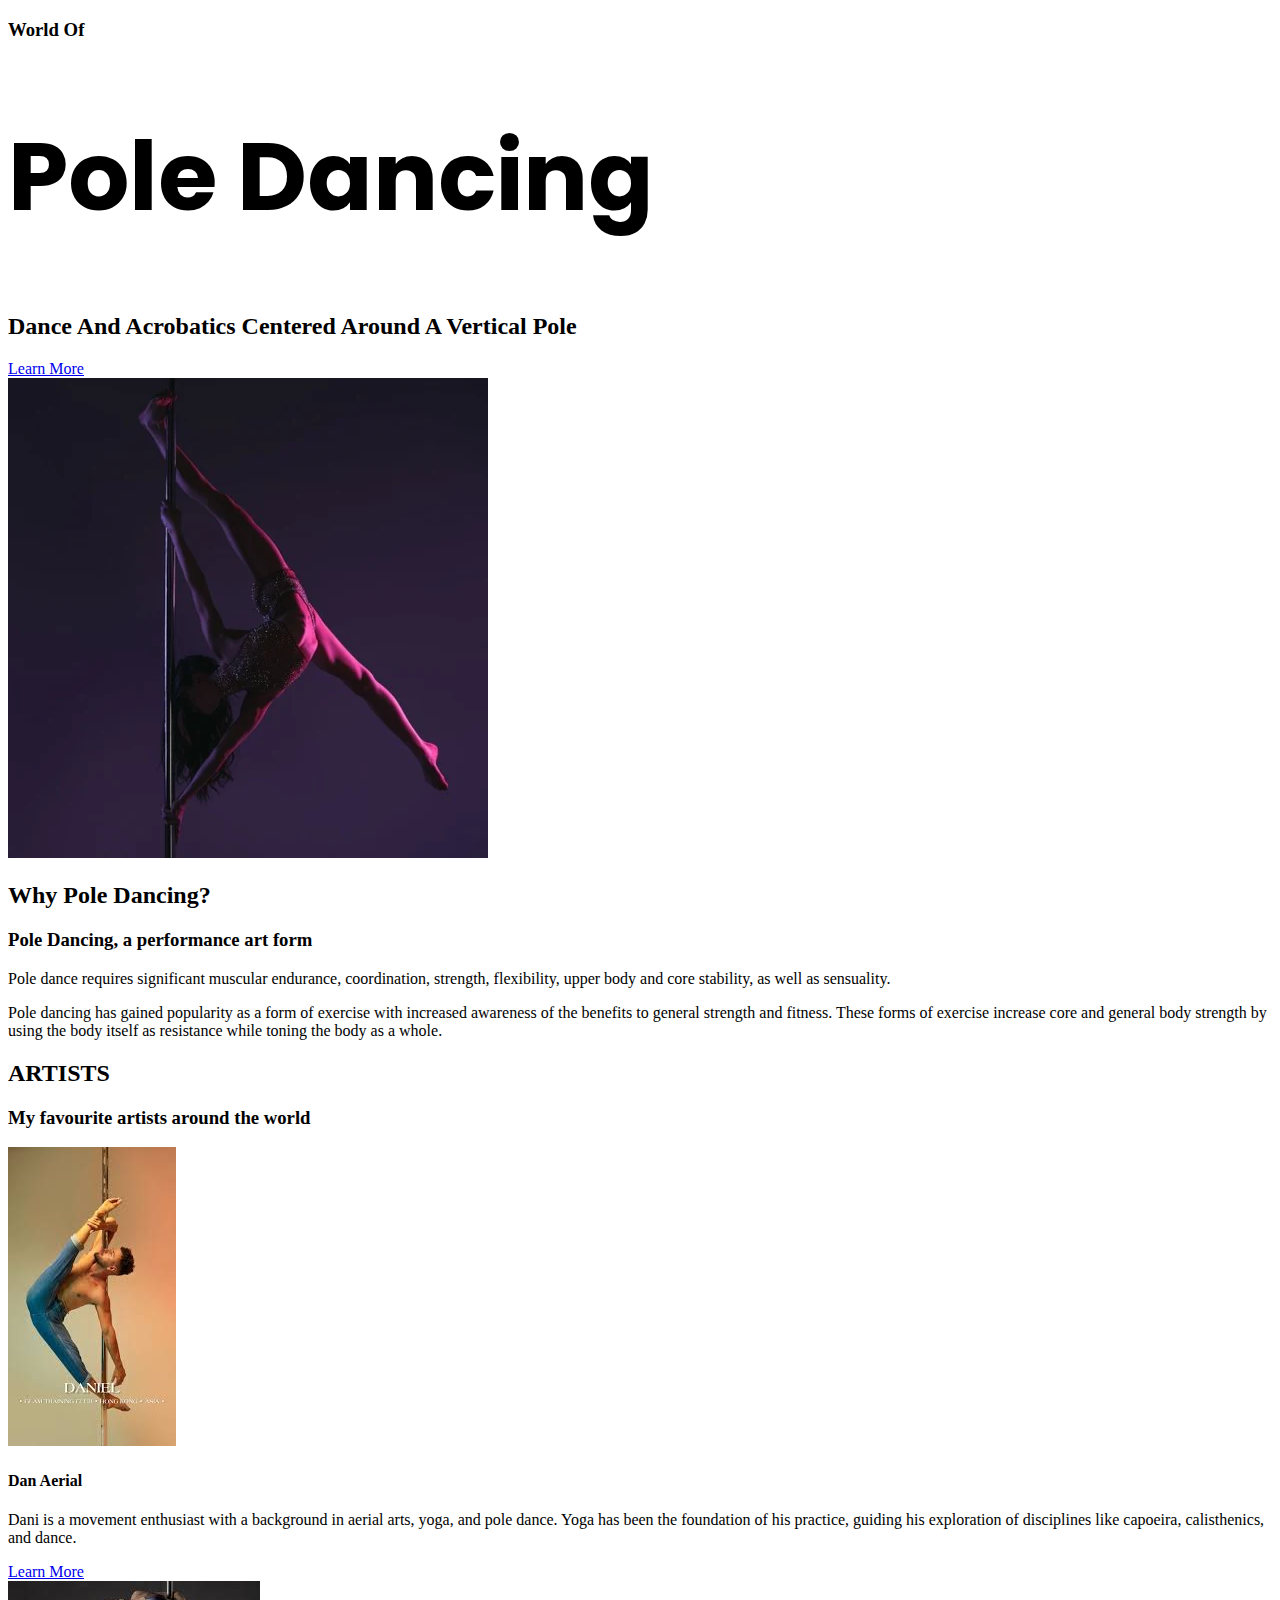
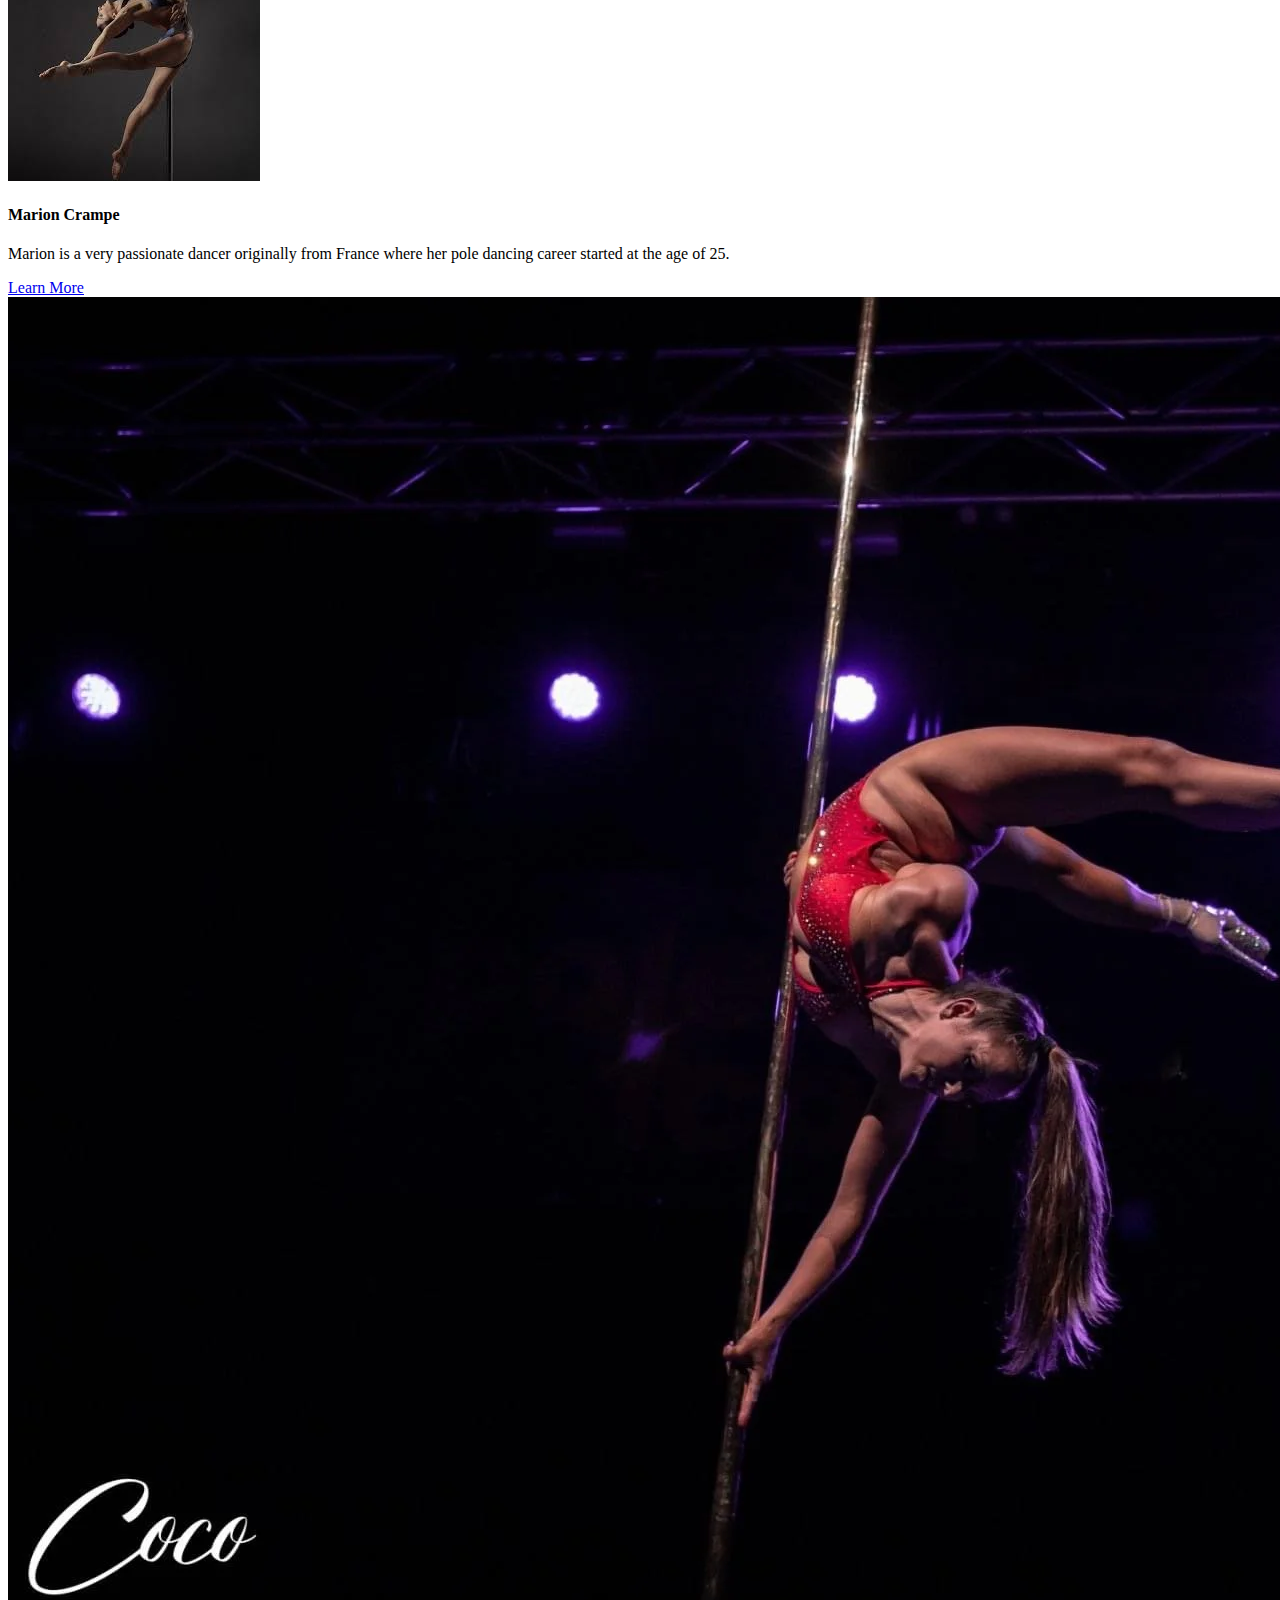
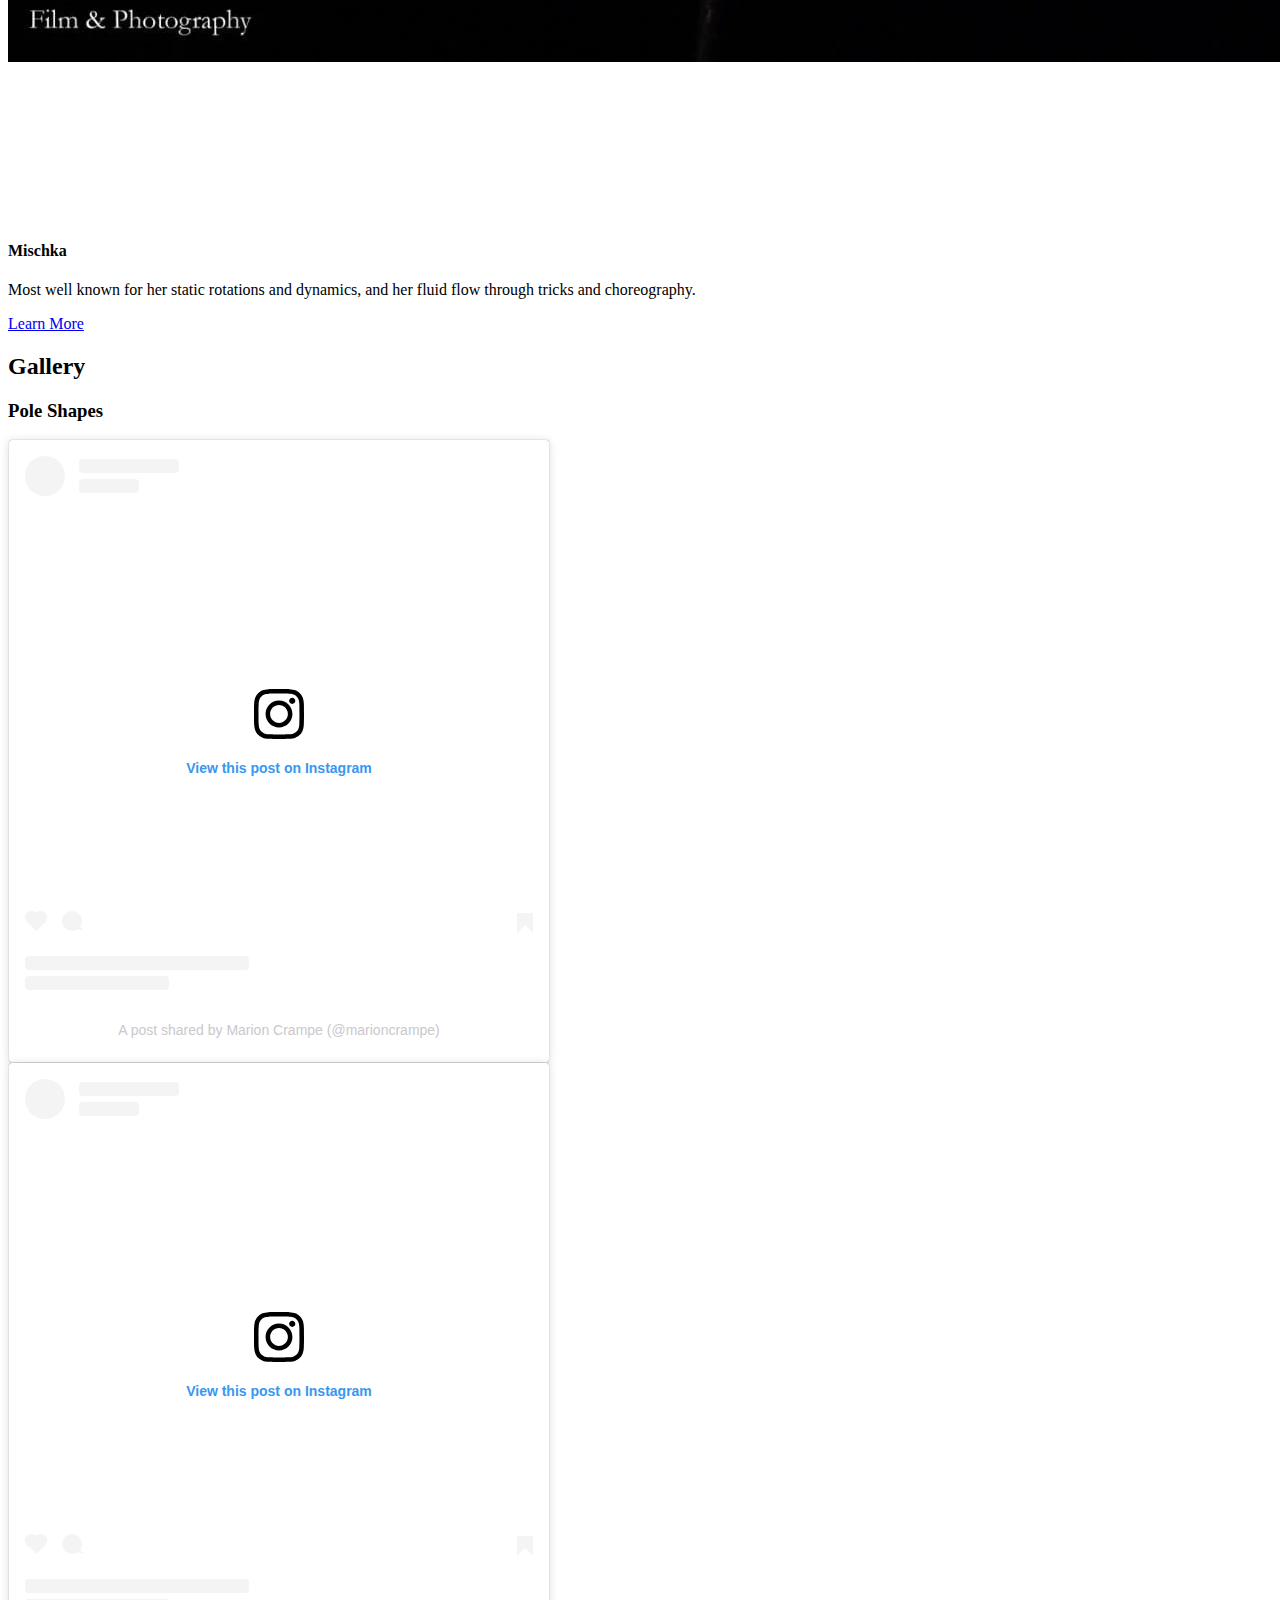
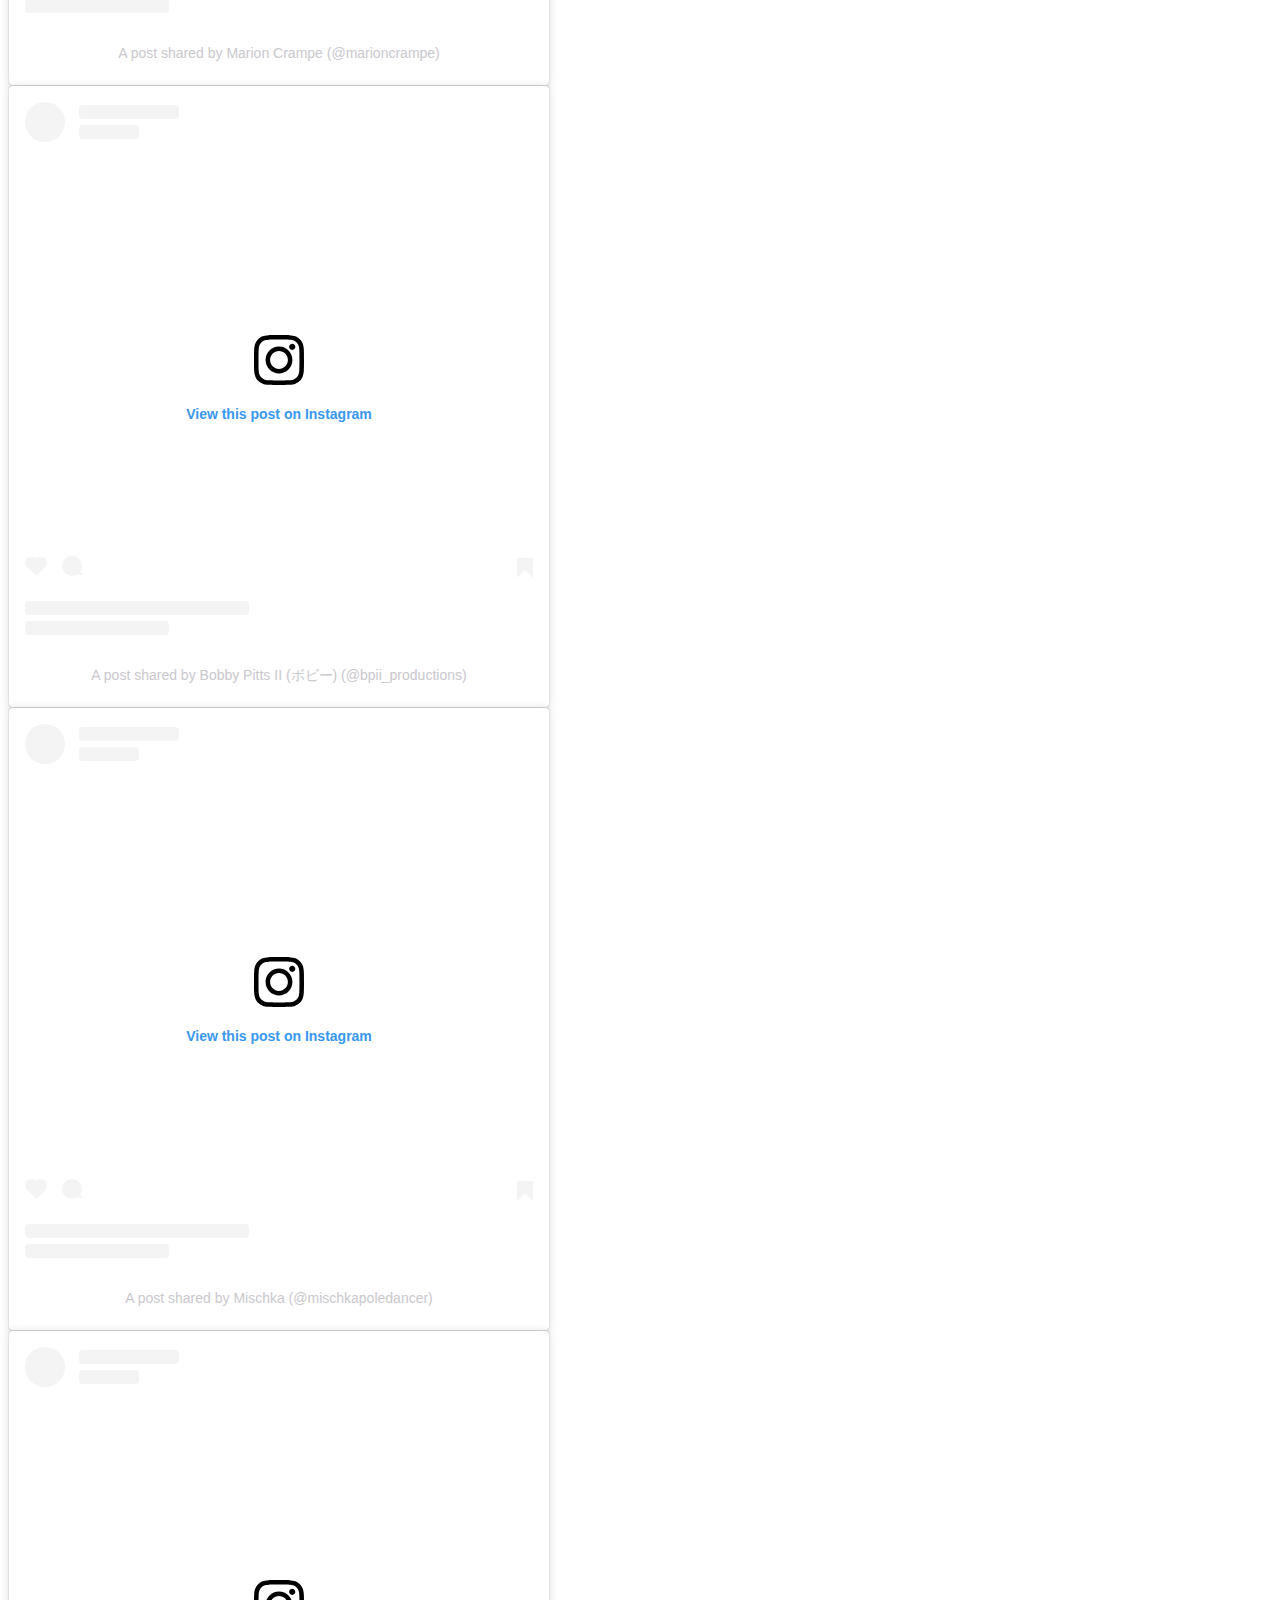
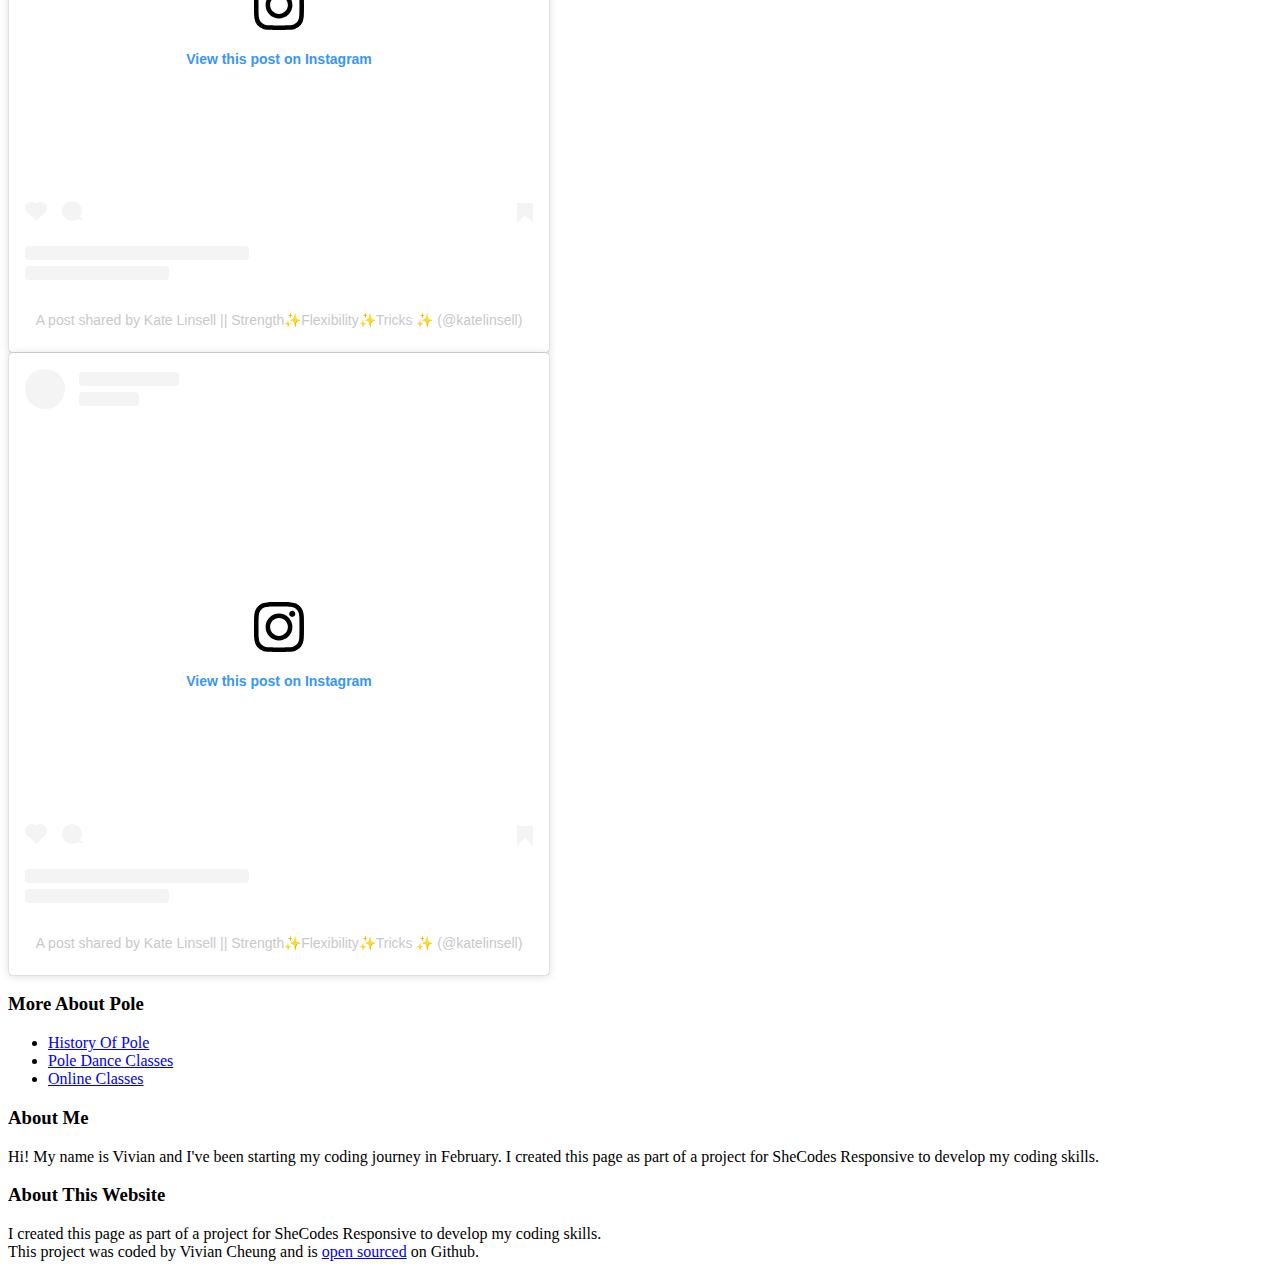
<file: index.html>
<!DOCTYPE html>
<html lang="en">
  <head>
    <meta charset="UTF-8" />
    <meta name="viewport" content="width=device-width, initial-scale=1.0" />
    <link rel="preconnect" href="https://fonts.googleapis.com" />
    <link rel="preconnect" href="https://fonts.gstatic.com" crossorigin />
    <link
      href="https://fonts.googleapis.com/css2?family=Poppins:ital,wght@0,100;0,200;0,300;0,400;0,500;0,600;0,700;0,800;0,900;1,100;1,200;1,300;1,400;1,500;1,600;1,700;1,800;1,900&display=swap"
      rel="stylesheet"
    />
    <link rel="stylesheet" href="src/styles.css" />
    <title>Pole Dancing</title>
  </head>
  <body>
    <div class="container">
      <header>
        <h3>World Of</h3>
        <h1>Pole Dancing</h1>
        <h2>Dance And Acrobatics Centered Around A Vertical Pole</h2>
        <a href="#more">Learn More</a>
      </header>
      <main>
        <section class="grid grid-2-columns">
          <div>
            <img
              src="images/bowarrow.jpg"
              alt="bow-arrow-pole-shape"
              class="img-responsive"
            />
          </div>
          <div>
            <a name="more"></a>
            <h2>Why Pole Dancing?</h2>
            <h3>Pole Dancing, a performance art form</h3>
            <p>
              Pole dance requires significant muscular endurance, coordination,
              strength, flexibility, upper body and core stability, as well as
              sensuality.
            </p>
            <p>
              Pole dancing has gained popularity as a form of exercise with
              increased awareness of the benefits to general strength and
              fitness. These forms of exercise increase core and general body
              strength by using the body itself as resistance while toning the
              body as a whole.
            </p>
          </div>
        </section>
        <section class="secondary">
          <h2 class="text-center">ARTISTS</h2>
          <h3 class="text-center">My favourite artists around the world</h3>
          <div class="grid grid-3-columns">
            <div class="card">
              <div class="card-header grid grid-2-columns">
                <img
                  src="images/dan.jpg"
                  alt="dan-aerial-artist"
                  class="img-responsive"
                />
                <iframe
                  class="embed"
                  src="https://www.youtube.com/embed/wJ29wzcKHXE?si=4Sk4XCh5nei9xr8A"
                  title="YouTube video player"
                  frameborder="0"
                  allow="accelerometer; autoplay; clipboard-write; encrypted-media; gyroscope; picture-in-picture; web-share"
                  referrerpolicy="strict-origin-when-cross-origin"
                  allowfullscreen
                ></iframe>
              </div>
              <div class="card-body">
                <h4>Dan Aerial</h4>
                <p>
                  Dani is a movement enthusiast with a background in aerial
                  arts, yoga, and pole dance. Yoga has been the foundation of
                  his practice, guiding his exploration of disciplines like
                  capoeira, calisthenics, and dance.
                </p>
              </div>
              <div class="card-footer">
                <a
                  href="https://www.instagram.com/danaerial/"
                  class="btn"
                  target="_blank"
                  >Learn More</a
                >
              </div>
            </div>
            <div class="card">
              <div class="card-header grid grid-2-columns">
                <img
                  src="images/marion.jpg"
                  alt="marion-crampe-artist"
                  class="img-responsive"
                />
                <iframe
                  class="embed"
                  src="https://www.youtube.com/embed/-5Adp-kzIl8?si=6jKRVnFP_r-MzKhP"
                  title="YouTube video player"
                  frameborder="0"
                  allow="accelerometer; autoplay; clipboard-write; encrypted-media; gyroscope; picture-in-picture; web-share"
                  referrerpolicy="strict-origin-when-cross-origin"
                  allowfullscreen
                ></iframe>
              </div>
              <div class="card-body">
                <h4>Marion Crampe</h4>
                <p>
                  Marion is a very passionate dancer originally from France
                  where her pole dancing career started at the age of 25.
                </p>
              </div>
              <div class="card-footer">
                <a
                  href="https://www.instagram.com/marioncrampe/?hl=en"
                  class="btn"
                  target="_blank"
                  >Learn More</a
                >
              </div>
            </div>
            <div class="card">
              <div class="card-header grid grid-2-columns">
                <img
                  src="images/mischka.jpg"
                  alt="mischka-artist"
                  class="img-responsive"
                />
                <iframe
                  class="embed"
                  src="https://www.youtube.com/embed/jf8fwwe-z2I?si=E8nH9HBLWYzWf2H9"
                  title="YouTube video player"
                  frameborder="0"
                  allow="accelerometer; autoplay; clipboard-write; encrypted-media; gyroscope; picture-in-picture; web-share"
                  referrerpolicy="strict-origin-when-cross-origin"
                  allowfullscreen
                ></iframe>
              </div>
              <div class="card-body">
                <h4>Mischka</h4>
                <p>
                  Most well known for her static rotations and dynamics, and her
                  fluid flow through tricks and choreography.
                </p>
              </div>
              <div class="card-footer">
                <a
                  href="https://www.instagram.com/mischkapoledancer/?hl=en"
                  class="btn"
                  target="_blank"
                  >Learn More</a
                >
              </div>
            </div>
          </div>
        </section>
        <section>
          <h2 class="text-center">Gallery</h2>
          <h3 class="text-center">Pole Shapes</h3>
          <div class="instagram-embeds">
            <div class="grid grid-3-columns">
              <blockquote
                class="instagram-media"
                data-instgrm-permalink="https://www.instagram.com/p/DKPmhASCOC-/?utm_source=ig_embed&amp;utm_campaign=loading"
                data-instgrm-version="14"
                style="
                  background: #fff;
                  border: 0;
                  border-radius: 3px;
                  box-shadow: 0 0 1px 0 rgba(0, 0, 0, 0.5),
                    0 1px 10px 0 rgba(0, 0, 0, 0.15);
                  margin: 1px;
                  max-width: 540px;
                  min-width: 326px;
                  padding: 0;
                  width: 99.375%;
                  width: -webkit-calc(100% - 2px);
                  width: calc(100% - 2px);
                "
              >
                <div style="padding: 16px">
                  <a
                    href="https://www.instagram.com/p/DKPmhASCOC-/?utm_source=ig_embed&amp;utm_campaign=loading"
                    style="
                      background: #ffffff;
                      line-height: 0;
                      padding: 0 0;
                      text-align: center;
                      text-decoration: none;
                      width: 100%;
                    "
                    target="_blank"
                  >
                    <div
                      style="
                        display: flex;
                        flex-direction: row;
                        align-items: center;
                      "
                    >
                      <div
                        style="
                          background-color: #f4f4f4;
                          border-radius: 50%;
                          flex-grow: 0;
                          height: 40px;
                          margin-right: 14px;
                          width: 40px;
                        "
                      ></div>
                      <div
                        style="
                          display: flex;
                          flex-direction: column;
                          flex-grow: 1;
                          justify-content: center;
                        "
                      >
                        <div
                          style="
                            background-color: #f4f4f4;
                            border-radius: 4px;
                            flex-grow: 0;
                            height: 14px;
                            margin-bottom: 6px;
                            width: 100px;
                          "
                        ></div>
                        <div
                          style="
                            background-color: #f4f4f4;
                            border-radius: 4px;
                            flex-grow: 0;
                            height: 14px;
                            width: 60px;
                          "
                        ></div>
                      </div>
                    </div>
                    <div style="padding: 19% 0"></div>
                    <div
                      style="
                        display: block;
                        height: 50px;
                        margin: 0 auto 12px;
                        width: 50px;
                      "
                    >
                      <svg
                        width="50px"
                        height="50px"
                        viewBox="0 0 60 60"
                        version="1.1"
                        xmlns="https://www.w3.org/2000/svg"
                        xmlns:xlink="https://www.w3.org/1999/xlink"
                      >
                        <g
                          stroke="none"
                          stroke-width="1"
                          fill="none"
                          fill-rule="evenodd"
                        >
                          <g
                            transform="translate(-511.000000, -20.000000)"
                            fill="#000000"
                          >
                            <g>
                              <path
                                d="M556.869,30.41 C554.814,30.41 553.148,32.076 553.148,34.131 C553.148,36.186 554.814,37.852 556.869,37.852 C558.924,37.852 560.59,36.186 560.59,34.131 C560.59,32.076 558.924,30.41 556.869,30.41 M541,60.657 C535.114,60.657 530.342,55.887 530.342,50 C530.342,44.114 535.114,39.342 541,39.342 C546.887,39.342 551.658,44.114 551.658,50 C551.658,55.887 546.887,60.657 541,60.657 M541,33.886 C532.1,33.886 524.886,41.1 524.886,50 C524.886,58.899 532.1,66.113 541,66.113 C549.9,66.113 557.115,58.899 557.115,50 C557.115,41.1 549.9,33.886 541,33.886 M565.378,62.101 C565.244,65.022 564.756,66.606 564.346,67.663 C563.803,69.06 563.154,70.057 562.106,71.106 C561.058,72.155 560.06,72.803 558.662,73.347 C557.607,73.757 556.021,74.244 553.102,74.378 C549.944,74.521 548.997,74.552 541,74.552 C533.003,74.552 532.056,74.521 528.898,74.378 C525.979,74.244 524.393,73.757 523.338,73.347 C521.94,72.803 520.942,72.155 519.894,71.106 C518.846,70.057 518.197,69.06 517.654,67.663 C517.244,66.606 516.755,65.022 516.623,62.101 C516.479,58.943 516.448,57.996 516.448,50 C516.448,42.003 516.479,41.056 516.623,37.899 C516.755,34.978 517.244,33.391 517.654,32.338 C518.197,30.938 518.846,29.942 519.894,28.894 C520.942,27.846 521.94,27.196 523.338,26.654 C524.393,26.244 525.979,25.756 528.898,25.623 C532.057,25.479 533.004,25.448 541,25.448 C548.997,25.448 549.943,25.479 553.102,25.623 C556.021,25.756 557.607,26.244 558.662,26.654 C560.06,27.196 561.058,27.846 562.106,28.894 C563.154,29.942 563.803,30.938 564.346,32.338 C564.756,33.391 565.244,34.978 565.378,37.899 C565.522,41.056 565.552,42.003 565.552,50 C565.552,57.996 565.522,58.943 565.378,62.101 M570.82,37.631 C570.674,34.438 570.167,32.258 569.425,30.349 C568.659,28.377 567.633,26.702 565.965,25.035 C564.297,23.368 562.623,22.342 560.652,21.575 C558.743,20.834 556.562,20.326 553.369,20.18 C550.169,20.033 549.148,20 541,20 C532.853,20 531.831,20.033 528.631,20.18 C525.438,20.326 523.257,20.834 521.349,21.575 C519.376,22.342 517.703,23.368 516.035,25.035 C514.368,26.702 513.342,28.377 512.574,30.349 C511.834,32.258 511.326,34.438 511.181,37.631 C511.035,40.831 511,41.851 511,50 C511,58.147 511.035,59.17 511.181,62.369 C511.326,65.562 511.834,67.743 512.574,69.651 C513.342,71.625 514.368,73.296 516.035,74.965 C517.703,76.634 519.376,77.658 521.349,78.425 C523.257,79.167 525.438,79.673 528.631,79.82 C531.831,79.965 532.853,80.001 541,80.001 C549.148,80.001 550.169,79.965 553.369,79.82 C556.562,79.673 558.743,79.167 560.652,78.425 C562.623,77.658 564.297,76.634 565.965,74.965 C567.633,73.296 568.659,71.625 569.425,69.651 C570.167,67.743 570.674,65.562 570.82,62.369 C570.966,59.17 571,58.147 571,50 C571,41.851 570.966,40.831 570.82,37.631"
                              ></path>
                            </g>
                          </g>
                        </g>
                      </svg>
                    </div>
                    <div style="padding-top: 8px">
                      <div
                        style="
                          color: #3897f0;
                          font-family: Arial, sans-serif;
                          font-size: 14px;
                          font-style: normal;
                          font-weight: 550;
                          line-height: 18px;
                        "
                      >
                        View this post on Instagram
                      </div>
                    </div>
                    <div style="padding: 12.5% 0"></div>
                    <div
                      style="
                        display: flex;
                        flex-direction: row;
                        margin-bottom: 14px;
                        align-items: center;
                      "
                    >
                      <div>
                        <div
                          style="
                            background-color: #f4f4f4;
                            border-radius: 50%;
                            height: 12.5px;
                            width: 12.5px;
                            transform: translateX(0px) translateY(7px);
                          "
                        ></div>
                        <div
                          style="
                            background-color: #f4f4f4;
                            height: 12.5px;
                            transform: rotate(-45deg) translateX(3px)
                              translateY(1px);
                            width: 12.5px;
                            flex-grow: 0;
                            margin-right: 14px;
                            margin-left: 2px;
                          "
                        ></div>
                        <div
                          style="
                            background-color: #f4f4f4;
                            border-radius: 50%;
                            height: 12.5px;
                            width: 12.5px;
                            transform: translateX(9px) translateY(-18px);
                          "
                        ></div>
                      </div>
                      <div style="margin-left: 8px">
                        <div
                          style="
                            background-color: #f4f4f4;
                            border-radius: 50%;
                            flex-grow: 0;
                            height: 20px;
                            width: 20px;
                          "
                        ></div>
                        <div
                          style="
                            width: 0;
                            height: 0;
                            border-top: 2px solid transparent;
                            border-left: 6px solid #f4f4f4;
                            border-bottom: 2px solid transparent;
                            transform: translateX(16px) translateY(-4px)
                              rotate(30deg);
                          "
                        ></div>
                      </div>
                      <div style="margin-left: auto">
                        <div
                          style="
                            width: 0px;
                            border-top: 8px solid #f4f4f4;
                            border-right: 8px solid transparent;
                            transform: translateY(16px);
                          "
                        ></div>
                        <div
                          style="
                            background-color: #f4f4f4;
                            flex-grow: 0;
                            height: 12px;
                            width: 16px;
                            transform: translateY(-4px);
                          "
                        ></div>
                        <div
                          style="
                            width: 0;
                            height: 0;
                            border-top: 8px solid #f4f4f4;
                            border-left: 8px solid transparent;
                            transform: translateY(-4px) translateX(8px);
                          "
                        ></div>
                      </div>
                    </div>
                    <div
                      style="
                        display: flex;
                        flex-direction: column;
                        flex-grow: 1;
                        justify-content: center;
                        margin-bottom: 24px;
                      "
                    >
                      <div
                        style="
                          background-color: #f4f4f4;
                          border-radius: 4px;
                          flex-grow: 0;
                          height: 14px;
                          margin-bottom: 6px;
                          width: 224px;
                        "
                      ></div>
                      <div
                        style="
                          background-color: #f4f4f4;
                          border-radius: 4px;
                          flex-grow: 0;
                          height: 14px;
                          width: 144px;
                        "
                      ></div></div
                  ></a>
                  <p
                    style="
                      color: #c9c8cd;
                      font-family: Arial, sans-serif;
                      font-size: 14px;
                      line-height: 17px;
                      margin-bottom: 0;
                      margin-top: 8px;
                      overflow: hidden;
                      padding: 8px 0 7px;
                      text-align: center;
                      text-overflow: ellipsis;
                      white-space: nowrap;
                    "
                  >
                    <a
                      href="https://www.instagram.com/p/DKPmhASCOC-/?utm_source=ig_embed&amp;utm_campaign=loading"
                      style="
                        color: #c9c8cd;
                        font-family: Arial, sans-serif;
                        font-size: 14px;
                        font-style: normal;
                        font-weight: normal;
                        line-height: 17px;
                        text-decoration: none;
                      "
                      target="_blank"
                      >A post shared by Marion Crampe (@marioncrampe)</a
                    >
                  </p>
                </div>
              </blockquote>
              <script async src="//www.instagram.com/embed.js"></script>
              <blockquote
                class="instagram-media"
                data-instgrm-permalink="https://www.instagram.com/p/DI_31CViS00/?utm_source=ig_embed&amp;utm_campaign=loading"
                data-instgrm-version="14"
                style="
                  background: #fff;
                  border: 0;
                  border-radius: 3px;
                  box-shadow: 0 0 1px 0 rgba(0, 0, 0, 0.5),
                    0 1px 10px 0 rgba(0, 0, 0, 0.15);
                  margin: 1px;
                  max-width: 540px;
                  min-width: 326px;
                  padding: 0;
                  width: 99.375%;
                  width: -webkit-calc(100% - 2px);
                  width: calc(100% - 2px);
                "
              >
                <div style="padding: 16px">
                  <a
                    href="https://www.instagram.com/p/DI_31CViS00/?utm_source=ig_embed&amp;utm_campaign=loading"
                    style="
                      background: #ffffff;
                      line-height: 0;
                      padding: 0 0;
                      text-align: center;
                      text-decoration: none;
                      width: 100%;
                    "
                    target="_blank"
                  >
                    <div
                      style="
                        display: flex;
                        flex-direction: row;
                        align-items: center;
                      "
                    >
                      <div
                        style="
                          background-color: #f4f4f4;
                          border-radius: 50%;
                          flex-grow: 0;
                          height: 40px;
                          margin-right: 14px;
                          width: 40px;
                        "
                      ></div>
                      <div
                        style="
                          display: flex;
                          flex-direction: column;
                          flex-grow: 1;
                          justify-content: center;
                        "
                      >
                        <div
                          style="
                            background-color: #f4f4f4;
                            border-radius: 4px;
                            flex-grow: 0;
                            height: 14px;
                            margin-bottom: 6px;
                            width: 100px;
                          "
                        ></div>
                        <div
                          style="
                            background-color: #f4f4f4;
                            border-radius: 4px;
                            flex-grow: 0;
                            height: 14px;
                            width: 60px;
                          "
                        ></div>
                      </div>
                    </div>
                    <div style="padding: 19% 0"></div>
                    <div
                      style="
                        display: block;
                        height: 50px;
                        margin: 0 auto 12px;
                        width: 50px;
                      "
                    >
                      <svg
                        width="50px"
                        height="50px"
                        viewBox="0 0 60 60"
                        version="1.1"
                        xmlns="https://www.w3.org/2000/svg"
                        xmlns:xlink="https://www.w3.org/1999/xlink"
                      >
                        <g
                          stroke="none"
                          stroke-width="1"
                          fill="none"
                          fill-rule="evenodd"
                        >
                          <g
                            transform="translate(-511.000000, -20.000000)"
                            fill="#000000"
                          >
                            <g>
                              <path
                                d="M556.869,30.41 C554.814,30.41 553.148,32.076 553.148,34.131 C553.148,36.186 554.814,37.852 556.869,37.852 C558.924,37.852 560.59,36.186 560.59,34.131 C560.59,32.076 558.924,30.41 556.869,30.41 M541,60.657 C535.114,60.657 530.342,55.887 530.342,50 C530.342,44.114 535.114,39.342 541,39.342 C546.887,39.342 551.658,44.114 551.658,50 C551.658,55.887 546.887,60.657 541,60.657 M541,33.886 C532.1,33.886 524.886,41.1 524.886,50 C524.886,58.899 532.1,66.113 541,66.113 C549.9,66.113 557.115,58.899 557.115,50 C557.115,41.1 549.9,33.886 541,33.886 M565.378,62.101 C565.244,65.022 564.756,66.606 564.346,67.663 C563.803,69.06 563.154,70.057 562.106,71.106 C561.058,72.155 560.06,72.803 558.662,73.347 C557.607,73.757 556.021,74.244 553.102,74.378 C549.944,74.521 548.997,74.552 541,74.552 C533.003,74.552 532.056,74.521 528.898,74.378 C525.979,74.244 524.393,73.757 523.338,73.347 C521.94,72.803 520.942,72.155 519.894,71.106 C518.846,70.057 518.197,69.06 517.654,67.663 C517.244,66.606 516.755,65.022 516.623,62.101 C516.479,58.943 516.448,57.996 516.448,50 C516.448,42.003 516.479,41.056 516.623,37.899 C516.755,34.978 517.244,33.391 517.654,32.338 C518.197,30.938 518.846,29.942 519.894,28.894 C520.942,27.846 521.94,27.196 523.338,26.654 C524.393,26.244 525.979,25.756 528.898,25.623 C532.057,25.479 533.004,25.448 541,25.448 C548.997,25.448 549.943,25.479 553.102,25.623 C556.021,25.756 557.607,26.244 558.662,26.654 C560.06,27.196 561.058,27.846 562.106,28.894 C563.154,29.942 563.803,30.938 564.346,32.338 C564.756,33.391 565.244,34.978 565.378,37.899 C565.522,41.056 565.552,42.003 565.552,50 C565.552,57.996 565.522,58.943 565.378,62.101 M570.82,37.631 C570.674,34.438 570.167,32.258 569.425,30.349 C568.659,28.377 567.633,26.702 565.965,25.035 C564.297,23.368 562.623,22.342 560.652,21.575 C558.743,20.834 556.562,20.326 553.369,20.18 C550.169,20.033 549.148,20 541,20 C532.853,20 531.831,20.033 528.631,20.18 C525.438,20.326 523.257,20.834 521.349,21.575 C519.376,22.342 517.703,23.368 516.035,25.035 C514.368,26.702 513.342,28.377 512.574,30.349 C511.834,32.258 511.326,34.438 511.181,37.631 C511.035,40.831 511,41.851 511,50 C511,58.147 511.035,59.17 511.181,62.369 C511.326,65.562 511.834,67.743 512.574,69.651 C513.342,71.625 514.368,73.296 516.035,74.965 C517.703,76.634 519.376,77.658 521.349,78.425 C523.257,79.167 525.438,79.673 528.631,79.82 C531.831,79.965 532.853,80.001 541,80.001 C549.148,80.001 550.169,79.965 553.369,79.82 C556.562,79.673 558.743,79.167 560.652,78.425 C562.623,77.658 564.297,76.634 565.965,74.965 C567.633,73.296 568.659,71.625 569.425,69.651 C570.167,67.743 570.674,65.562 570.82,62.369 C570.966,59.17 571,58.147 571,50 C571,41.851 570.966,40.831 570.82,37.631"
                              ></path>
                            </g>
                          </g>
                        </g>
                      </svg>
                    </div>
                    <div style="padding-top: 8px">
                      <div
                        style="
                          color: #3897f0;
                          font-family: Arial, sans-serif;
                          font-size: 14px;
                          font-style: normal;
                          font-weight: 550;
                          line-height: 18px;
                        "
                      >
                        View this post on Instagram
                      </div>
                    </div>
                    <div style="padding: 12.5% 0"></div>
                    <div
                      style="
                        display: flex;
                        flex-direction: row;
                        margin-bottom: 14px;
                        align-items: center;
                      "
                    >
                      <div>
                        <div
                          style="
                            background-color: #f4f4f4;
                            border-radius: 50%;
                            height: 12.5px;
                            width: 12.5px;
                            transform: translateX(0px) translateY(7px);
                          "
                        ></div>
                        <div
                          style="
                            background-color: #f4f4f4;
                            height: 12.5px;
                            transform: rotate(-45deg) translateX(3px)
                              translateY(1px);
                            width: 12.5px;
                            flex-grow: 0;
                            margin-right: 14px;
                            margin-left: 2px;
                          "
                        ></div>
                        <div
                          style="
                            background-color: #f4f4f4;
                            border-radius: 50%;
                            height: 12.5px;
                            width: 12.5px;
                            transform: translateX(9px) translateY(-18px);
                          "
                        ></div>
                      </div>
                      <div style="margin-left: 8px">
                        <div
                          style="
                            background-color: #f4f4f4;
                            border-radius: 50%;
                            flex-grow: 0;
                            height: 20px;
                            width: 20px;
                          "
                        ></div>
                        <div
                          style="
                            width: 0;
                            height: 0;
                            border-top: 2px solid transparent;
                            border-left: 6px solid #f4f4f4;
                            border-bottom: 2px solid transparent;
                            transform: translateX(16px) translateY(-4px)
                              rotate(30deg);
                          "
                        ></div>
                      </div>
                      <div style="margin-left: auto">
                        <div
                          style="
                            width: 0px;
                            border-top: 8px solid #f4f4f4;
                            border-right: 8px solid transparent;
                            transform: translateY(16px);
                          "
                        ></div>
                        <div
                          style="
                            background-color: #f4f4f4;
                            flex-grow: 0;
                            height: 12px;
                            width: 16px;
                            transform: translateY(-4px);
                          "
                        ></div>
                        <div
                          style="
                            width: 0;
                            height: 0;
                            border-top: 8px solid #f4f4f4;
                            border-left: 8px solid transparent;
                            transform: translateY(-4px) translateX(8px);
                          "
                        ></div>
                      </div>
                    </div>
                    <div
                      style="
                        display: flex;
                        flex-direction: column;
                        flex-grow: 1;
                        justify-content: center;
                        margin-bottom: 24px;
                      "
                    >
                      <div
                        style="
                          background-color: #f4f4f4;
                          border-radius: 4px;
                          flex-grow: 0;
                          height: 14px;
                          margin-bottom: 6px;
                          width: 224px;
                        "
                      ></div>
                      <div
                        style="
                          background-color: #f4f4f4;
                          border-radius: 4px;
                          flex-grow: 0;
                          height: 14px;
                          width: 144px;
                        "
                      ></div></div
                  ></a>
                  <p
                    style="
                      color: #c9c8cd;
                      font-family: Arial, sans-serif;
                      font-size: 14px;
                      line-height: 17px;
                      margin-bottom: 0;
                      margin-top: 8px;
                      overflow: hidden;
                      padding: 8px 0 7px;
                      text-align: center;
                      text-overflow: ellipsis;
                      white-space: nowrap;
                    "
                  >
                    <a
                      href="https://www.instagram.com/p/DI_31CViS00/?utm_source=ig_embed&amp;utm_campaign=loading"
                      style="
                        color: #c9c8cd;
                        font-family: Arial, sans-serif;
                        font-size: 14px;
                        font-style: normal;
                        font-weight: normal;
                        line-height: 17px;
                        text-decoration: none;
                      "
                      target="_blank"
                      >A post shared by Marion Crampe (@marioncrampe)</a
                    >
                  </p>
                </div>
              </blockquote>
              <script async src="//www.instagram.com/embed.js"></script>
              <blockquote
                class="instagram-media"
                data-instgrm-permalink="https://www.instagram.com/p/DMcFsO1xl3Z/?utm_source=ig_embed&amp;utm_campaign=loading"
                data-instgrm-version="14"
                style="
                  background: #fff;
                  border: 0;
                  border-radius: 3px;
                  box-shadow: 0 0 1px 0 rgba(0, 0, 0, 0.5),
                    0 1px 10px 0 rgba(0, 0, 0, 0.15);
                  margin: 1px;
                  max-width: 540px;
                  min-width: 326px;
                  padding: 0;
                  width: 99.375%;
                  width: -webkit-calc(100% - 2px);
                  width: calc(100% - 2px);
                "
              >
                <div style="padding: 16px">
                  <a
                    href="https://www.instagram.com/p/DMcFsO1xl3Z/?utm_source=ig_embed&amp;utm_campaign=loading"
                    style="
                      background: #ffffff;
                      line-height: 0;
                      padding: 0 0;
                      text-align: center;
                      text-decoration: none;
                      width: 100%;
                    "
                    target="_blank"
                  >
                    <div
                      style="
                        display: flex;
                        flex-direction: row;
                        align-items: center;
                      "
                    >
                      <div
                        style="
                          background-color: #f4f4f4;
                          border-radius: 50%;
                          flex-grow: 0;
                          height: 40px;
                          margin-right: 14px;
                          width: 40px;
                        "
                      ></div>
                      <div
                        style="
                          display: flex;
                          flex-direction: column;
                          flex-grow: 1;
                          justify-content: center;
                        "
                      >
                        <div
                          style="
                            background-color: #f4f4f4;
                            border-radius: 4px;
                            flex-grow: 0;
                            height: 14px;
                            margin-bottom: 6px;
                            width: 100px;
                          "
                        ></div>
                        <div
                          style="
                            background-color: #f4f4f4;
                            border-radius: 4px;
                            flex-grow: 0;
                            height: 14px;
                            width: 60px;
                          "
                        ></div>
                      </div>
                    </div>
                    <div style="padding: 19% 0"></div>
                    <div
                      style="
                        display: block;
                        height: 50px;
                        margin: 0 auto 12px;
                        width: 50px;
                      "
                    >
                      <svg
                        width="50px"
                        height="50px"
                        viewBox="0 0 60 60"
                        version="1.1"
                        xmlns="https://www.w3.org/2000/svg"
                        xmlns:xlink="https://www.w3.org/1999/xlink"
                      >
                        <g
                          stroke="none"
                          stroke-width="1"
                          fill="none"
                          fill-rule="evenodd"
                        >
                          <g
                            transform="translate(-511.000000, -20.000000)"
                            fill="#000000"
                          >
                            <g>
                              <path
                                d="M556.869,30.41 C554.814,30.41 553.148,32.076 553.148,34.131 C553.148,36.186 554.814,37.852 556.869,37.852 C558.924,37.852 560.59,36.186 560.59,34.131 C560.59,32.076 558.924,30.41 556.869,30.41 M541,60.657 C535.114,60.657 530.342,55.887 530.342,50 C530.342,44.114 535.114,39.342 541,39.342 C546.887,39.342 551.658,44.114 551.658,50 C551.658,55.887 546.887,60.657 541,60.657 M541,33.886 C532.1,33.886 524.886,41.1 524.886,50 C524.886,58.899 532.1,66.113 541,66.113 C549.9,66.113 557.115,58.899 557.115,50 C557.115,41.1 549.9,33.886 541,33.886 M565.378,62.101 C565.244,65.022 564.756,66.606 564.346,67.663 C563.803,69.06 563.154,70.057 562.106,71.106 C561.058,72.155 560.06,72.803 558.662,73.347 C557.607,73.757 556.021,74.244 553.102,74.378 C549.944,74.521 548.997,74.552 541,74.552 C533.003,74.552 532.056,74.521 528.898,74.378 C525.979,74.244 524.393,73.757 523.338,73.347 C521.94,72.803 520.942,72.155 519.894,71.106 C518.846,70.057 518.197,69.06 517.654,67.663 C517.244,66.606 516.755,65.022 516.623,62.101 C516.479,58.943 516.448,57.996 516.448,50 C516.448,42.003 516.479,41.056 516.623,37.899 C516.755,34.978 517.244,33.391 517.654,32.338 C518.197,30.938 518.846,29.942 519.894,28.894 C520.942,27.846 521.94,27.196 523.338,26.654 C524.393,26.244 525.979,25.756 528.898,25.623 C532.057,25.479 533.004,25.448 541,25.448 C548.997,25.448 549.943,25.479 553.102,25.623 C556.021,25.756 557.607,26.244 558.662,26.654 C560.06,27.196 561.058,27.846 562.106,28.894 C563.154,29.942 563.803,30.938 564.346,32.338 C564.756,33.391 565.244,34.978 565.378,37.899 C565.522,41.056 565.552,42.003 565.552,50 C565.552,57.996 565.522,58.943 565.378,62.101 M570.82,37.631 C570.674,34.438 570.167,32.258 569.425,30.349 C568.659,28.377 567.633,26.702 565.965,25.035 C564.297,23.368 562.623,22.342 560.652,21.575 C558.743,20.834 556.562,20.326 553.369,20.18 C550.169,20.033 549.148,20 541,20 C532.853,20 531.831,20.033 528.631,20.18 C525.438,20.326 523.257,20.834 521.349,21.575 C519.376,22.342 517.703,23.368 516.035,25.035 C514.368,26.702 513.342,28.377 512.574,30.349 C511.834,32.258 511.326,34.438 511.181,37.631 C511.035,40.831 511,41.851 511,50 C511,58.147 511.035,59.17 511.181,62.369 C511.326,65.562 511.834,67.743 512.574,69.651 C513.342,71.625 514.368,73.296 516.035,74.965 C517.703,76.634 519.376,77.658 521.349,78.425 C523.257,79.167 525.438,79.673 528.631,79.82 C531.831,79.965 532.853,80.001 541,80.001 C549.148,80.001 550.169,79.965 553.369,79.82 C556.562,79.673 558.743,79.167 560.652,78.425 C562.623,77.658 564.297,76.634 565.965,74.965 C567.633,73.296 568.659,71.625 569.425,69.651 C570.167,67.743 570.674,65.562 570.82,62.369 C570.966,59.17 571,58.147 571,50 C571,41.851 570.966,40.831 570.82,37.631"
                              ></path>
                            </g>
                          </g>
                        </g>
                      </svg>
                    </div>
                    <div style="padding-top: 8px">
                      <div
                        style="
                          color: #3897f0;
                          font-family: Arial, sans-serif;
                          font-size: 14px;
                          font-style: normal;
                          font-weight: 550;
                          line-height: 18px;
                        "
                      >
                        View this post on Instagram
                      </div>
                    </div>
                    <div style="padding: 12.5% 0"></div>
                    <div
                      style="
                        display: flex;
                        flex-direction: row;
                        margin-bottom: 14px;
                        align-items: center;
                      "
                    >
                      <div>
                        <div
                          style="
                            background-color: #f4f4f4;
                            border-radius: 50%;
                            height: 12.5px;
                            width: 12.5px;
                            transform: translateX(0px) translateY(7px);
                          "
                        ></div>
                        <div
                          style="
                            background-color: #f4f4f4;
                            height: 12.5px;
                            transform: rotate(-45deg) translateX(3px)
                              translateY(1px);
                            width: 12.5px;
                            flex-grow: 0;
                            margin-right: 14px;
                            margin-left: 2px;
                          "
                        ></div>
                        <div
                          style="
                            background-color: #f4f4f4;
                            border-radius: 50%;
                            height: 12.5px;
                            width: 12.5px;
                            transform: translateX(9px) translateY(-18px);
                          "
                        ></div>
                      </div>
                      <div style="margin-left: 8px">
                        <div
                          style="
                            background-color: #f4f4f4;
                            border-radius: 50%;
                            flex-grow: 0;
                            height: 20px;
                            width: 20px;
                          "
                        ></div>
                        <div
                          style="
                            width: 0;
                            height: 0;
                            border-top: 2px solid transparent;
                            border-left: 6px solid #f4f4f4;
                            border-bottom: 2px solid transparent;
                            transform: translateX(16px) translateY(-4px)
                              rotate(30deg);
                          "
                        ></div>
                      </div>
                      <div style="margin-left: auto">
                        <div
                          style="
                            width: 0px;
                            border-top: 8px solid #f4f4f4;
                            border-right: 8px solid transparent;
                            transform: translateY(16px);
                          "
                        ></div>
                        <div
                          style="
                            background-color: #f4f4f4;
                            flex-grow: 0;
                            height: 12px;
                            width: 16px;
                            transform: translateY(-4px);
                          "
                        ></div>
                        <div
                          style="
                            width: 0;
                            height: 0;
                            border-top: 8px solid #f4f4f4;
                            border-left: 8px solid transparent;
                            transform: translateY(-4px) translateX(8px);
                          "
                        ></div>
                      </div>
                    </div>
                    <div
                      style="
                        display: flex;
                        flex-direction: column;
                        flex-grow: 1;
                        justify-content: center;
                        margin-bottom: 24px;
                      "
                    >
                      <div
                        style="
                          background-color: #f4f4f4;
                          border-radius: 4px;
                          flex-grow: 0;
                          height: 14px;
                          margin-bottom: 6px;
                          width: 224px;
                        "
                      ></div>
                      <div
                        style="
                          background-color: #f4f4f4;
                          border-radius: 4px;
                          flex-grow: 0;
                          height: 14px;
                          width: 144px;
                        "
                      ></div></div
                  ></a>
                  <p
                    style="
                      color: #c9c8cd;
                      font-family: Arial, sans-serif;
                      font-size: 14px;
                      line-height: 17px;
                      margin-bottom: 0;
                      margin-top: 8px;
                      overflow: hidden;
                      padding: 8px 0 7px;
                      text-align: center;
                      text-overflow: ellipsis;
                      white-space: nowrap;
                    "
                  >
                    <a
                      href="https://www.instagram.com/p/DMcFsO1xl3Z/?utm_source=ig_embed&amp;utm_campaign=loading"
                      style="
                        color: #c9c8cd;
                        font-family: Arial, sans-serif;
                        font-size: 14px;
                        font-style: normal;
                        font-weight: normal;
                        line-height: 17px;
                        text-decoration: none;
                      "
                      target="_blank"
                      >A post shared by Bobby Pitts II (ボビー)
                      (@bpii_productions)</a
                    >
                  </p>
                </div>
              </blockquote>
              <script async src="//www.instagram.com/embed.js"></script>
            </div>
            <div class="grid grid-3-columns">
              <blockquote
                class="instagram-media"
                data-instgrm-permalink="https://www.instagram.com/p/DKm8XVBshcT/?utm_source=ig_embed&amp;utm_campaign=loading"
                data-instgrm-version="14"
                style="
                  background: #fff;
                  border: 0;
                  border-radius: 3px;
                  box-shadow: 0 0 1px 0 rgba(0, 0, 0, 0.5),
                    0 1px 10px 0 rgba(0, 0, 0, 0.15);
                  margin: 1px;
                  max-width: 540px;
                  min-width: 326px;
                  padding: 0;
                  width: 99.375%;
                  width: -webkit-calc(100% - 2px);
                  width: calc(100% - 2px);
                "
              >
                <div style="padding: 16px">
                  <a
                    href="https://www.instagram.com/p/DKm8XVBshcT/?utm_source=ig_embed&amp;utm_campaign=loading"
                    style="
                      background: #ffffff;
                      line-height: 0;
                      padding: 0 0;
                      text-align: center;
                      text-decoration: none;
                      width: 100%;
                    "
                    target="_blank"
                  >
                    <div
                      style="
                        display: flex;
                        flex-direction: row;
                        align-items: center;
                      "
                    >
                      <div
                        style="
                          background-color: #f4f4f4;
                          border-radius: 50%;
                          flex-grow: 0;
                          height: 40px;
                          margin-right: 14px;
                          width: 40px;
                        "
                      ></div>
                      <div
                        style="
                          display: flex;
                          flex-direction: column;
                          flex-grow: 1;
                          justify-content: center;
                        "
                      >
                        <div
                          style="
                            background-color: #f4f4f4;
                            border-radius: 4px;
                            flex-grow: 0;
                            height: 14px;
                            margin-bottom: 6px;
                            width: 100px;
                          "
                        ></div>
                        <div
                          style="
                            background-color: #f4f4f4;
                            border-radius: 4px;
                            flex-grow: 0;
                            height: 14px;
                            width: 60px;
                          "
                        ></div>
                      </div>
                    </div>
                    <div style="padding: 19% 0"></div>
                    <div
                      style="
                        display: block;
                        height: 50px;
                        margin: 0 auto 12px;
                        width: 50px;
                      "
                    >
                      <svg
                        width="50px"
                        height="50px"
                        viewBox="0 0 60 60"
                        version="1.1"
                        xmlns="https://www.w3.org/2000/svg"
                        xmlns:xlink="https://www.w3.org/1999/xlink"
                      >
                        <g
                          stroke="none"
                          stroke-width="1"
                          fill="none"
                          fill-rule="evenodd"
                        >
                          <g
                            transform="translate(-511.000000, -20.000000)"
                            fill="#000000"
                          >
                            <g>
                              <path
                                d="M556.869,30.41 C554.814,30.41 553.148,32.076 553.148,34.131 C553.148,36.186 554.814,37.852 556.869,37.852 C558.924,37.852 560.59,36.186 560.59,34.131 C560.59,32.076 558.924,30.41 556.869,30.41 M541,60.657 C535.114,60.657 530.342,55.887 530.342,50 C530.342,44.114 535.114,39.342 541,39.342 C546.887,39.342 551.658,44.114 551.658,50 C551.658,55.887 546.887,60.657 541,60.657 M541,33.886 C532.1,33.886 524.886,41.1 524.886,50 C524.886,58.899 532.1,66.113 541,66.113 C549.9,66.113 557.115,58.899 557.115,50 C557.115,41.1 549.9,33.886 541,33.886 M565.378,62.101 C565.244,65.022 564.756,66.606 564.346,67.663 C563.803,69.06 563.154,70.057 562.106,71.106 C561.058,72.155 560.06,72.803 558.662,73.347 C557.607,73.757 556.021,74.244 553.102,74.378 C549.944,74.521 548.997,74.552 541,74.552 C533.003,74.552 532.056,74.521 528.898,74.378 C525.979,74.244 524.393,73.757 523.338,73.347 C521.94,72.803 520.942,72.155 519.894,71.106 C518.846,70.057 518.197,69.06 517.654,67.663 C517.244,66.606 516.755,65.022 516.623,62.101 C516.479,58.943 516.448,57.996 516.448,50 C516.448,42.003 516.479,41.056 516.623,37.899 C516.755,34.978 517.244,33.391 517.654,32.338 C518.197,30.938 518.846,29.942 519.894,28.894 C520.942,27.846 521.94,27.196 523.338,26.654 C524.393,26.244 525.979,25.756 528.898,25.623 C532.057,25.479 533.004,25.448 541,25.448 C548.997,25.448 549.943,25.479 553.102,25.623 C556.021,25.756 557.607,26.244 558.662,26.654 C560.06,27.196 561.058,27.846 562.106,28.894 C563.154,29.942 563.803,30.938 564.346,32.338 C564.756,33.391 565.244,34.978 565.378,37.899 C565.522,41.056 565.552,42.003 565.552,50 C565.552,57.996 565.522,58.943 565.378,62.101 M570.82,37.631 C570.674,34.438 570.167,32.258 569.425,30.349 C568.659,28.377 567.633,26.702 565.965,25.035 C564.297,23.368 562.623,22.342 560.652,21.575 C558.743,20.834 556.562,20.326 553.369,20.18 C550.169,20.033 549.148,20 541,20 C532.853,20 531.831,20.033 528.631,20.18 C525.438,20.326 523.257,20.834 521.349,21.575 C519.376,22.342 517.703,23.368 516.035,25.035 C514.368,26.702 513.342,28.377 512.574,30.349 C511.834,32.258 511.326,34.438 511.181,37.631 C511.035,40.831 511,41.851 511,50 C511,58.147 511.035,59.17 511.181,62.369 C511.326,65.562 511.834,67.743 512.574,69.651 C513.342,71.625 514.368,73.296 516.035,74.965 C517.703,76.634 519.376,77.658 521.349,78.425 C523.257,79.167 525.438,79.673 528.631,79.82 C531.831,79.965 532.853,80.001 541,80.001 C549.148,80.001 550.169,79.965 553.369,79.82 C556.562,79.673 558.743,79.167 560.652,78.425 C562.623,77.658 564.297,76.634 565.965,74.965 C567.633,73.296 568.659,71.625 569.425,69.651 C570.167,67.743 570.674,65.562 570.82,62.369 C570.966,59.17 571,58.147 571,50 C571,41.851 570.966,40.831 570.82,37.631"
                              ></path>
                            </g>
                          </g>
                        </g>
                      </svg>
                    </div>
                    <div style="padding-top: 8px">
                      <div
                        style="
                          color: #3897f0;
                          font-family: Arial, sans-serif;
                          font-size: 14px;
                          font-style: normal;
                          font-weight: 550;
                          line-height: 18px;
                        "
                      >
                        View this post on Instagram
                      </div>
                    </div>
                    <div style="padding: 12.5% 0"></div>
                    <div
                      style="
                        display: flex;
                        flex-direction: row;
                        margin-bottom: 14px;
                        align-items: center;
                      "
                    >
                      <div>
                        <div
                          style="
                            background-color: #f4f4f4;
                            border-radius: 50%;
                            height: 12.5px;
                            width: 12.5px;
                            transform: translateX(0px) translateY(7px);
                          "
                        ></div>
                        <div
                          style="
                            background-color: #f4f4f4;
                            height: 12.5px;
                            transform: rotate(-45deg) translateX(3px)
                              translateY(1px);
                            width: 12.5px;
                            flex-grow: 0;
                            margin-right: 14px;
                            margin-left: 2px;
                          "
                        ></div>
                        <div
                          style="
                            background-color: #f4f4f4;
                            border-radius: 50%;
                            height: 12.5px;
                            width: 12.5px;
                            transform: translateX(9px) translateY(-18px);
                          "
                        ></div>
                      </div>
                      <div style="margin-left: 8px">
                        <div
                          style="
                            background-color: #f4f4f4;
                            border-radius: 50%;
                            flex-grow: 0;
                            height: 20px;
                            width: 20px;
                          "
                        ></div>
                        <div
                          style="
                            width: 0;
                            height: 0;
                            border-top: 2px solid transparent;
                            border-left: 6px solid #f4f4f4;
                            border-bottom: 2px solid transparent;
                            transform: translateX(16px) translateY(-4px)
                              rotate(30deg);
                          "
                        ></div>
                      </div>
                      <div style="margin-left: auto">
                        <div
                          style="
                            width: 0px;
                            border-top: 8px solid #f4f4f4;
                            border-right: 8px solid transparent;
                            transform: translateY(16px);
                          "
                        ></div>
                        <div
                          style="
                            background-color: #f4f4f4;
                            flex-grow: 0;
                            height: 12px;
                            width: 16px;
                            transform: translateY(-4px);
                          "
                        ></div>
                        <div
                          style="
                            width: 0;
                            height: 0;
                            border-top: 8px solid #f4f4f4;
                            border-left: 8px solid transparent;
                            transform: translateY(-4px) translateX(8px);
                          "
                        ></div>
                      </div>
                    </div>
                    <div
                      style="
                        display: flex;
                        flex-direction: column;
                        flex-grow: 1;
                        justify-content: center;
                        margin-bottom: 24px;
                      "
                    >
                      <div
                        style="
                          background-color: #f4f4f4;
                          border-radius: 4px;
                          flex-grow: 0;
                          height: 14px;
                          margin-bottom: 6px;
                          width: 224px;
                        "
                      ></div>
                      <div
                        style="
                          background-color: #f4f4f4;
                          border-radius: 4px;
                          flex-grow: 0;
                          height: 14px;
                          width: 144px;
                        "
                      ></div></div
                  ></a>
                  <p
                    style="
                      color: #c9c8cd;
                      font-family: Arial, sans-serif;
                      font-size: 14px;
                      line-height: 17px;
                      margin-bottom: 0;
                      margin-top: 8px;
                      overflow: hidden;
                      padding: 8px 0 7px;
                      text-align: center;
                      text-overflow: ellipsis;
                      white-space: nowrap;
                    "
                  >
                    <a
                      href="https://www.instagram.com/p/DKm8XVBshcT/?utm_source=ig_embed&amp;utm_campaign=loading"
                      style="
                        color: #c9c8cd;
                        font-family: Arial, sans-serif;
                        font-size: 14px;
                        font-style: normal;
                        font-weight: normal;
                        line-height: 17px;
                        text-decoration: none;
                      "
                      target="_blank"
                      >A post shared by Mischka (@mischkapoledancer)</a
                    >
                  </p>
                </div>
              </blockquote>
              <script async src="//www.instagram.com/embed.js"></script>
              <blockquote
                class="instagram-media"
                data-instgrm-permalink="https://www.instagram.com/p/DAbcY3Atc5G/?utm_source=ig_embed&amp;utm_campaign=loading"
                data-instgrm-version="14"
                style="
                  background: #fff;
                  border: 0;
                  border-radius: 3px;
                  box-shadow: 0 0 1px 0 rgba(0, 0, 0, 0.5),
                    0 1px 10px 0 rgba(0, 0, 0, 0.15);
                  margin: 1px;
                  max-width: 540px;
                  min-width: 326px;
                  padding: 0;
                  width: 99.375%;
                  width: -webkit-calc(100% - 2px);
                  width: calc(100% - 2px);
                "
              >
                <div style="padding: 16px">
                  <a
                    href="https://www.instagram.com/p/DAbcY3Atc5G/?utm_source=ig_embed&amp;utm_campaign=loading"
                    style="
                      background: #ffffff;
                      line-height: 0;
                      padding: 0 0;
                      text-align: center;
                      text-decoration: none;
                      width: 100%;
                    "
                    target="_blank"
                  >
                    <div
                      style="
                        display: flex;
                        flex-direction: row;
                        align-items: center;
                      "
                    >
                      <div
                        style="
                          background-color: #f4f4f4;
                          border-radius: 50%;
                          flex-grow: 0;
                          height: 40px;
                          margin-right: 14px;
                          width: 40px;
                        "
                      ></div>
                      <div
                        style="
                          display: flex;
                          flex-direction: column;
                          flex-grow: 1;
                          justify-content: center;
                        "
                      >
                        <div
                          style="
                            background-color: #f4f4f4;
                            border-radius: 4px;
                            flex-grow: 0;
                            height: 14px;
                            margin-bottom: 6px;
                            width: 100px;
                          "
                        ></div>
                        <div
                          style="
                            background-color: #f4f4f4;
                            border-radius: 4px;
                            flex-grow: 0;
                            height: 14px;
                            width: 60px;
                          "
                        ></div>
                      </div>
                    </div>
                    <div style="padding: 19% 0"></div>
                    <div
                      style="
                        display: block;
                        height: 50px;
                        margin: 0 auto 12px;
                        width: 50px;
                      "
                    >
                      <svg
                        width="50px"
                        height="50px"
                        viewBox="0 0 60 60"
                        version="1.1"
                        xmlns="https://www.w3.org/2000/svg"
                        xmlns:xlink="https://www.w3.org/1999/xlink"
                      >
                        <g
                          stroke="none"
                          stroke-width="1"
                          fill="none"
                          fill-rule="evenodd"
                        >
                          <g
                            transform="translate(-511.000000, -20.000000)"
                            fill="#000000"
                          >
                            <g>
                              <path
                                d="M556.869,30.41 C554.814,30.41 553.148,32.076 553.148,34.131 C553.148,36.186 554.814,37.852 556.869,37.852 C558.924,37.852 560.59,36.186 560.59,34.131 C560.59,32.076 558.924,30.41 556.869,30.41 M541,60.657 C535.114,60.657 530.342,55.887 530.342,50 C530.342,44.114 535.114,39.342 541,39.342 C546.887,39.342 551.658,44.114 551.658,50 C551.658,55.887 546.887,60.657 541,60.657 M541,33.886 C532.1,33.886 524.886,41.1 524.886,50 C524.886,58.899 532.1,66.113 541,66.113 C549.9,66.113 557.115,58.899 557.115,50 C557.115,41.1 549.9,33.886 541,33.886 M565.378,62.101 C565.244,65.022 564.756,66.606 564.346,67.663 C563.803,69.06 563.154,70.057 562.106,71.106 C561.058,72.155 560.06,72.803 558.662,73.347 C557.607,73.757 556.021,74.244 553.102,74.378 C549.944,74.521 548.997,74.552 541,74.552 C533.003,74.552 532.056,74.521 528.898,74.378 C525.979,74.244 524.393,73.757 523.338,73.347 C521.94,72.803 520.942,72.155 519.894,71.106 C518.846,70.057 518.197,69.06 517.654,67.663 C517.244,66.606 516.755,65.022 516.623,62.101 C516.479,58.943 516.448,57.996 516.448,50 C516.448,42.003 516.479,41.056 516.623,37.899 C516.755,34.978 517.244,33.391 517.654,32.338 C518.197,30.938 518.846,29.942 519.894,28.894 C520.942,27.846 521.94,27.196 523.338,26.654 C524.393,26.244 525.979,25.756 528.898,25.623 C532.057,25.479 533.004,25.448 541,25.448 C548.997,25.448 549.943,25.479 553.102,25.623 C556.021,25.756 557.607,26.244 558.662,26.654 C560.06,27.196 561.058,27.846 562.106,28.894 C563.154,29.942 563.803,30.938 564.346,32.338 C564.756,33.391 565.244,34.978 565.378,37.899 C565.522,41.056 565.552,42.003 565.552,50 C565.552,57.996 565.522,58.943 565.378,62.101 M570.82,37.631 C570.674,34.438 570.167,32.258 569.425,30.349 C568.659,28.377 567.633,26.702 565.965,25.035 C564.297,23.368 562.623,22.342 560.652,21.575 C558.743,20.834 556.562,20.326 553.369,20.18 C550.169,20.033 549.148,20 541,20 C532.853,20 531.831,20.033 528.631,20.18 C525.438,20.326 523.257,20.834 521.349,21.575 C519.376,22.342 517.703,23.368 516.035,25.035 C514.368,26.702 513.342,28.377 512.574,30.349 C511.834,32.258 511.326,34.438 511.181,37.631 C511.035,40.831 511,41.851 511,50 C511,58.147 511.035,59.17 511.181,62.369 C511.326,65.562 511.834,67.743 512.574,69.651 C513.342,71.625 514.368,73.296 516.035,74.965 C517.703,76.634 519.376,77.658 521.349,78.425 C523.257,79.167 525.438,79.673 528.631,79.82 C531.831,79.965 532.853,80.001 541,80.001 C549.148,80.001 550.169,79.965 553.369,79.82 C556.562,79.673 558.743,79.167 560.652,78.425 C562.623,77.658 564.297,76.634 565.965,74.965 C567.633,73.296 568.659,71.625 569.425,69.651 C570.167,67.743 570.674,65.562 570.82,62.369 C570.966,59.17 571,58.147 571,50 C571,41.851 570.966,40.831 570.82,37.631"
                              ></path>
                            </g>
                          </g>
                        </g>
                      </svg>
                    </div>
                    <div style="padding-top: 8px">
                      <div
                        style="
                          color: #3897f0;
                          font-family: Arial, sans-serif;
                          font-size: 14px;
                          font-style: normal;
                          font-weight: 550;
                          line-height: 18px;
                        "
                      >
                        View this post on Instagram
                      </div>
                    </div>
                    <div style="padding: 12.5% 0"></div>
                    <div
                      style="
                        display: flex;
                        flex-direction: row;
                        margin-bottom: 14px;
                        align-items: center;
                      "
                    >
                      <div>
                        <div
                          style="
                            background-color: #f4f4f4;
                            border-radius: 50%;
                            height: 12.5px;
                            width: 12.5px;
                            transform: translateX(0px) translateY(7px);
                          "
                        ></div>
                        <div
                          style="
                            background-color: #f4f4f4;
                            height: 12.5px;
                            transform: rotate(-45deg) translateX(3px)
                              translateY(1px);
                            width: 12.5px;
                            flex-grow: 0;
                            margin-right: 14px;
                            margin-left: 2px;
                          "
                        ></div>
                        <div
                          style="
                            background-color: #f4f4f4;
                            border-radius: 50%;
                            height: 12.5px;
                            width: 12.5px;
                            transform: translateX(9px) translateY(-18px);
                          "
                        ></div>
                      </div>
                      <div style="margin-left: 8px">
                        <div
                          style="
                            background-color: #f4f4f4;
                            border-radius: 50%;
                            flex-grow: 0;
                            height: 20px;
                            width: 20px;
                          "
                        ></div>
                        <div
                          style="
                            width: 0;
                            height: 0;
                            border-top: 2px solid transparent;
                            border-left: 6px solid #f4f4f4;
                            border-bottom: 2px solid transparent;
                            transform: translateX(16px) translateY(-4px)
                              rotate(30deg);
                          "
                        ></div>
                      </div>
                      <div style="margin-left: auto">
                        <div
                          style="
                            width: 0px;
                            border-top: 8px solid #f4f4f4;
                            border-right: 8px solid transparent;
                            transform: translateY(16px);
                          "
                        ></div>
                        <div
                          style="
                            background-color: #f4f4f4;
                            flex-grow: 0;
                            height: 12px;
                            width: 16px;
                            transform: translateY(-4px);
                          "
                        ></div>
                        <div
                          style="
                            width: 0;
                            height: 0;
                            border-top: 8px solid #f4f4f4;
                            border-left: 8px solid transparent;
                            transform: translateY(-4px) translateX(8px);
                          "
                        ></div>
                      </div>
                    </div>
                    <div
                      style="
                        display: flex;
                        flex-direction: column;
                        flex-grow: 1;
                        justify-content: center;
                        margin-bottom: 24px;
                      "
                    >
                      <div
                        style="
                          background-color: #f4f4f4;
                          border-radius: 4px;
                          flex-grow: 0;
                          height: 14px;
                          margin-bottom: 6px;
                          width: 224px;
                        "
                      ></div>
                      <div
                        style="
                          background-color: #f4f4f4;
                          border-radius: 4px;
                          flex-grow: 0;
                          height: 14px;
                          width: 144px;
                        "
                      ></div></div
                  ></a>
                  <p
                    style="
                      color: #c9c8cd;
                      font-family: Arial, sans-serif;
                      font-size: 14px;
                      line-height: 17px;
                      margin-bottom: 0;
                      margin-top: 8px;
                      overflow: hidden;
                      padding: 8px 0 7px;
                      text-align: center;
                      text-overflow: ellipsis;
                      white-space: nowrap;
                    "
                  >
                    <a
                      href="https://www.instagram.com/p/DAbcY3Atc5G/?utm_source=ig_embed&amp;utm_campaign=loading"
                      style="
                        color: #c9c8cd;
                        font-family: Arial, sans-serif;
                        font-size: 14px;
                        font-style: normal;
                        font-weight: normal;
                        line-height: 17px;
                        text-decoration: none;
                      "
                      target="_blank"
                      >A post shared by Kate Linsell ||
                      Strength✨Flexibility✨Tricks ✨ (@katelinsell)</a
                    >
                  </p>
                </div>
              </blockquote>
              <script async src="//www.instagram.com/embed.js"></script>
              <blockquote
                class="instagram-media"
                data-instgrm-permalink="https://www.instagram.com/p/DNNEJtkIP5H/?utm_source=ig_embed&amp;utm_campaign=loading"
                data-instgrm-version="14"
                style="
                  background: #fff;
                  border: 0;
                  border-radius: 3px;
                  box-shadow: 0 0 1px 0 rgba(0, 0, 0, 0.5),
                    0 1px 10px 0 rgba(0, 0, 0, 0.15);
                  margin: 1px;
                  max-width: 540px;
                  min-width: 326px;
                  padding: 0;
                  width: 99.375%;
                  width: -webkit-calc(100% - 2px);
                  width: calc(100% - 2px);
                "
              >
                <div style="padding: 16px">
                  <a
                    href="https://www.instagram.com/p/DNNEJtkIP5H/?utm_source=ig_embed&amp;utm_campaign=loading"
                    style="
                      background: #ffffff;
                      line-height: 0;
                      padding: 0 0;
                      text-align: center;
                      text-decoration: none;
                      width: 100%;
                    "
                    target="_blank"
                  >
                    <div
                      style="
                        display: flex;
                        flex-direction: row;
                        align-items: center;
                      "
                    >
                      <div
                        style="
                          background-color: #f4f4f4;
                          border-radius: 50%;
                          flex-grow: 0;
                          height: 40px;
                          margin-right: 14px;
                          width: 40px;
                        "
                      ></div>
                      <div
                        style="
                          display: flex;
                          flex-direction: column;
                          flex-grow: 1;
                          justify-content: center;
                        "
                      >
                        <div
                          style="
                            background-color: #f4f4f4;
                            border-radius: 4px;
                            flex-grow: 0;
                            height: 14px;
                            margin-bottom: 6px;
                            width: 100px;
                          "
                        ></div>
                        <div
                          style="
                            background-color: #f4f4f4;
                            border-radius: 4px;
                            flex-grow: 0;
                            height: 14px;
                            width: 60px;
                          "
                        ></div>
                      </div>
                    </div>
                    <div style="padding: 19% 0"></div>
                    <div
                      style="
                        display: block;
                        height: 50px;
                        margin: 0 auto 12px;
                        width: 50px;
                      "
                    >
                      <svg
                        width="50px"
                        height="50px"
                        viewBox="0 0 60 60"
                        version="1.1"
                        xmlns="https://www.w3.org/2000/svg"
                        xmlns:xlink="https://www.w3.org/1999/xlink"
                      >
                        <g
                          stroke="none"
                          stroke-width="1"
                          fill="none"
                          fill-rule="evenodd"
                        >
                          <g
                            transform="translate(-511.000000, -20.000000)"
                            fill="#000000"
                          >
                            <g>
                              <path
                                d="M556.869,30.41 C554.814,30.41 553.148,32.076 553.148,34.131 C553.148,36.186 554.814,37.852 556.869,37.852 C558.924,37.852 560.59,36.186 560.59,34.131 C560.59,32.076 558.924,30.41 556.869,30.41 M541,60.657 C535.114,60.657 530.342,55.887 530.342,50 C530.342,44.114 535.114,39.342 541,39.342 C546.887,39.342 551.658,44.114 551.658,50 C551.658,55.887 546.887,60.657 541,60.657 M541,33.886 C532.1,33.886 524.886,41.1 524.886,50 C524.886,58.899 532.1,66.113 541,66.113 C549.9,66.113 557.115,58.899 557.115,50 C557.115,41.1 549.9,33.886 541,33.886 M565.378,62.101 C565.244,65.022 564.756,66.606 564.346,67.663 C563.803,69.06 563.154,70.057 562.106,71.106 C561.058,72.155 560.06,72.803 558.662,73.347 C557.607,73.757 556.021,74.244 553.102,74.378 C549.944,74.521 548.997,74.552 541,74.552 C533.003,74.552 532.056,74.521 528.898,74.378 C525.979,74.244 524.393,73.757 523.338,73.347 C521.94,72.803 520.942,72.155 519.894,71.106 C518.846,70.057 518.197,69.06 517.654,67.663 C517.244,66.606 516.755,65.022 516.623,62.101 C516.479,58.943 516.448,57.996 516.448,50 C516.448,42.003 516.479,41.056 516.623,37.899 C516.755,34.978 517.244,33.391 517.654,32.338 C518.197,30.938 518.846,29.942 519.894,28.894 C520.942,27.846 521.94,27.196 523.338,26.654 C524.393,26.244 525.979,25.756 528.898,25.623 C532.057,25.479 533.004,25.448 541,25.448 C548.997,25.448 549.943,25.479 553.102,25.623 C556.021,25.756 557.607,26.244 558.662,26.654 C560.06,27.196 561.058,27.846 562.106,28.894 C563.154,29.942 563.803,30.938 564.346,32.338 C564.756,33.391 565.244,34.978 565.378,37.899 C565.522,41.056 565.552,42.003 565.552,50 C565.552,57.996 565.522,58.943 565.378,62.101 M570.82,37.631 C570.674,34.438 570.167,32.258 569.425,30.349 C568.659,28.377 567.633,26.702 565.965,25.035 C564.297,23.368 562.623,22.342 560.652,21.575 C558.743,20.834 556.562,20.326 553.369,20.18 C550.169,20.033 549.148,20 541,20 C532.853,20 531.831,20.033 528.631,20.18 C525.438,20.326 523.257,20.834 521.349,21.575 C519.376,22.342 517.703,23.368 516.035,25.035 C514.368,26.702 513.342,28.377 512.574,30.349 C511.834,32.258 511.326,34.438 511.181,37.631 C511.035,40.831 511,41.851 511,50 C511,58.147 511.035,59.17 511.181,62.369 C511.326,65.562 511.834,67.743 512.574,69.651 C513.342,71.625 514.368,73.296 516.035,74.965 C517.703,76.634 519.376,77.658 521.349,78.425 C523.257,79.167 525.438,79.673 528.631,79.82 C531.831,79.965 532.853,80.001 541,80.001 C549.148,80.001 550.169,79.965 553.369,79.82 C556.562,79.673 558.743,79.167 560.652,78.425 C562.623,77.658 564.297,76.634 565.965,74.965 C567.633,73.296 568.659,71.625 569.425,69.651 C570.167,67.743 570.674,65.562 570.82,62.369 C570.966,59.17 571,58.147 571,50 C571,41.851 570.966,40.831 570.82,37.631"
                              ></path>
                            </g>
                          </g>
                        </g>
                      </svg>
                    </div>
                    <div style="padding-top: 8px">
                      <div
                        style="
                          color: #3897f0;
                          font-family: Arial, sans-serif;
                          font-size: 14px;
                          font-style: normal;
                          font-weight: 550;
                          line-height: 18px;
                        "
                      >
                        View this post on Instagram
                      </div>
                    </div>
                    <div style="padding: 12.5% 0"></div>
                    <div
                      style="
                        display: flex;
                        flex-direction: row;
                        margin-bottom: 14px;
                        align-items: center;
                      "
                    >
                      <div>
                        <div
                          style="
                            background-color: #f4f4f4;
                            border-radius: 50%;
                            height: 12.5px;
                            width: 12.5px;
                            transform: translateX(0px) translateY(7px);
                          "
                        ></div>
                        <div
                          style="
                            background-color: #f4f4f4;
                            height: 12.5px;
                            transform: rotate(-45deg) translateX(3px)
                              translateY(1px);
                            width: 12.5px;
                            flex-grow: 0;
                            margin-right: 14px;
                            margin-left: 2px;
                          "
                        ></div>
                        <div
                          style="
                            background-color: #f4f4f4;
                            border-radius: 50%;
                            height: 12.5px;
                            width: 12.5px;
                            transform: translateX(9px) translateY(-18px);
                          "
                        ></div>
                      </div>
                      <div style="margin-left: 8px">
                        <div
                          style="
                            background-color: #f4f4f4;
                            border-radius: 50%;
                            flex-grow: 0;
                            height: 20px;
                            width: 20px;
                          "
                        ></div>
                        <div
                          style="
                            width: 0;
                            height: 0;
                            border-top: 2px solid transparent;
                            border-left: 6px solid #f4f4f4;
                            border-bottom: 2px solid transparent;
                            transform: translateX(16px) translateY(-4px)
                              rotate(30deg);
                          "
                        ></div>
                      </div>
                      <div style="margin-left: auto">
                        <div
                          style="
                            width: 0px;
                            border-top: 8px solid #f4f4f4;
                            border-right: 8px solid transparent;
                            transform: translateY(16px);
                          "
                        ></div>
                        <div
                          style="
                            background-color: #f4f4f4;
                            flex-grow: 0;
                            height: 12px;
                            width: 16px;
                            transform: translateY(-4px);
                          "
                        ></div>
                        <div
                          style="
                            width: 0;
                            height: 0;
                            border-top: 8px solid #f4f4f4;
                            border-left: 8px solid transparent;
                            transform: translateY(-4px) translateX(8px);
                          "
                        ></div>
                      </div>
                    </div>
                    <div
                      style="
                        display: flex;
                        flex-direction: column;
                        flex-grow: 1;
                        justify-content: center;
                        margin-bottom: 24px;
                      "
                    >
                      <div
                        style="
                          background-color: #f4f4f4;
                          border-radius: 4px;
                          flex-grow: 0;
                          height: 14px;
                          margin-bottom: 6px;
                          width: 224px;
                        "
                      ></div>
                      <div
                        style="
                          background-color: #f4f4f4;
                          border-radius: 4px;
                          flex-grow: 0;
                          height: 14px;
                          width: 144px;
                        "
                      ></div></div
                  ></a>
                  <p
                    style="
                      color: #c9c8cd;
                      font-family: Arial, sans-serif;
                      font-size: 14px;
                      line-height: 17px;
                      margin-bottom: 0;
                      margin-top: 8px;
                      overflow: hidden;
                      padding: 8px 0 7px;
                      text-align: center;
                      text-overflow: ellipsis;
                      white-space: nowrap;
                    "
                  >
                    <a
                      href="https://www.instagram.com/p/DNNEJtkIP5H/?utm_source=ig_embed&amp;utm_campaign=loading"
                      style="
                        color: #c9c8cd;
                        font-family: Arial, sans-serif;
                        font-size: 14px;
                        font-style: normal;
                        font-weight: normal;
                        line-height: 17px;
                        text-decoration: none;
                      "
                      target="_blank"
                      >A post shared by Kate Linsell ||
                      Strength✨Flexibility✨Tricks ✨ (@katelinsell)</a
                    >
                  </p>
                </div>
              </blockquote>
              <script async src="//www.instagram.com/embed.js"></script>
            </div>
          </div>
        </section>
      </main>
      <footer>
        <section class="grid grid-3-columns-1small">
          <div>
            <h3>More About Pole</h3>
            <ul>
              <li>
                <a
                  href="https://en.wikipedia.org/wiki/Pole_dance"
                  target="_blank"
                  >History Of Pole</a
                >
              </li>
              <li>
                <a
                  href="https://tantrafitness.com/classes-workshops/"
                  target="_blank"
                  >Pole Dance Classes</a
                >
              </li>
              <li>
                <a
                  href="https://tantrafitness.com/online-classes/"
                  target="_blank"
                  >Online Classes</a
                >
              </li>
            </ul>
          </div>
          <div>
            <h3>About Me</h3>
            <p>
              Hi! My name is Vivian and I've been starting my coding journey in
              February. I created this page as part of a project for SheCodes
              Responsive to develop my coding skills.
            </p>
          </div>
          <div>
            <h3>About This Website</h3>
            <p>
              I created this page as part of a project for SheCodes Responsive
              to develop my coding skills.
              <br />
              This project was coded by Vivian Cheung and is
              <a
                href="https://github.com/vcheungg/responsiveproject"
                target="_blank"
                >open sourced</a
              >
              on Github.
            </p>
          </div>
        </section>
      </footer>
    </div>
  </body>
</html>
</file>
<file: src/styles.css>
h1 {
  font-family: "Poppins";
  font-style: normal;
  font-weight: 700;
  font-size: 96px;
  line-height: 144px;
}
</file>
